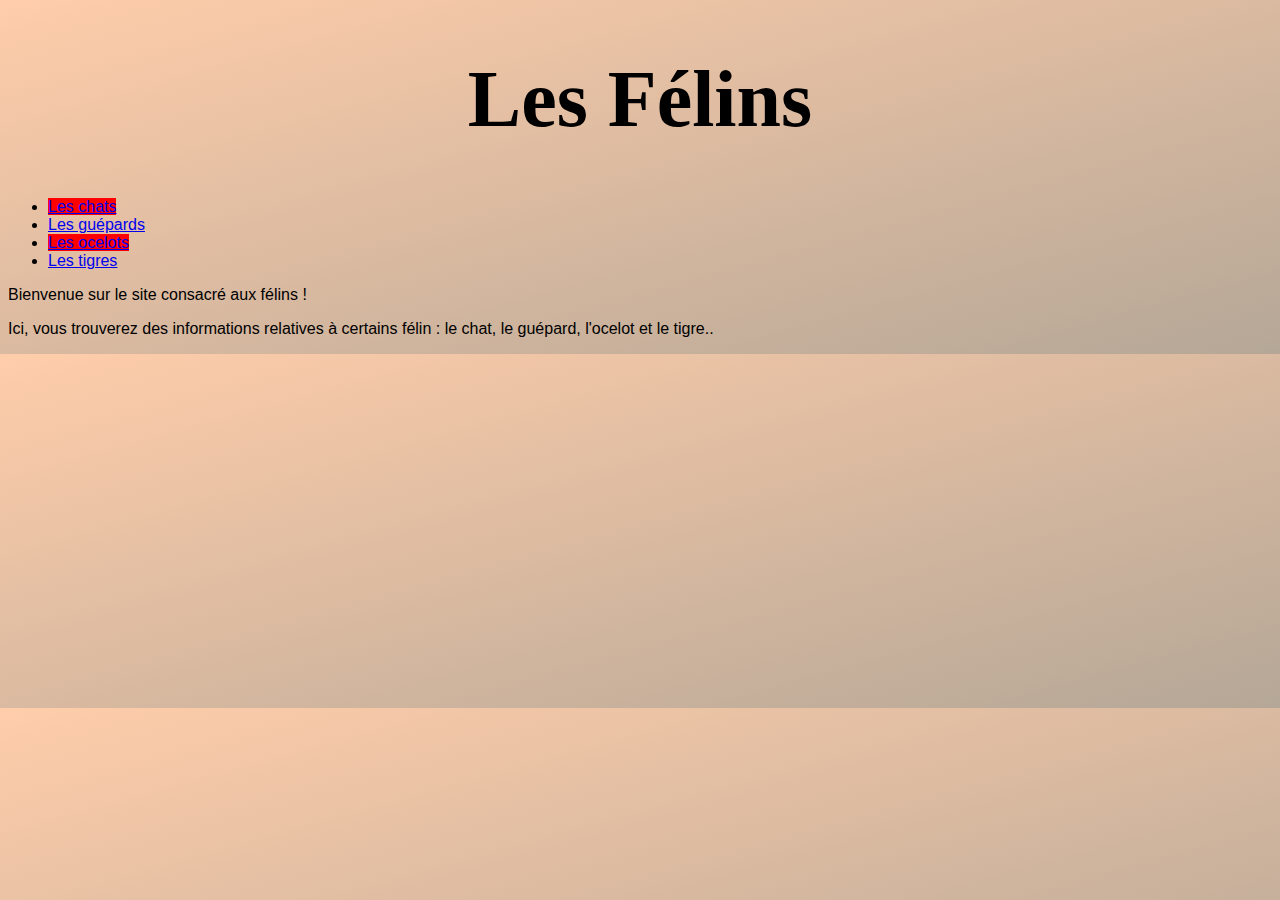
<file: index.html>
<!DOCTYPE html>
<html lang="fr">

<head>
  <title>Les Félins</title>

  <meta charset="UTF-8">
  <meta name="description" content="Le site contenant les informations sur les félins.">

  <link rel="icon" href="images/tigreIcone.ico">
  <link href="css/style.css" rel="stylesheet">
</head>

<body>
  <h1>Les Félins</h1>

  <ul>
    <li><span><a href="chat.html">Les chats</a></span></li>
    <li><span><a href="guepard.html">Les guépards</a></span></li>
    <li><span><a href="ocelot.html">Les ocelots</a></span></li>
    <li><span><a href="tigre.html">Les tigres</a></span></li>
  </ul>

  <p>Bienvenue sur le site consacré aux félins !</p>
  <p>Ici, vous trouverez des informations relatives à certains félin : le chat, le guépard, l'ocelot et le tigre..</p>

</body>

</html>
</file>
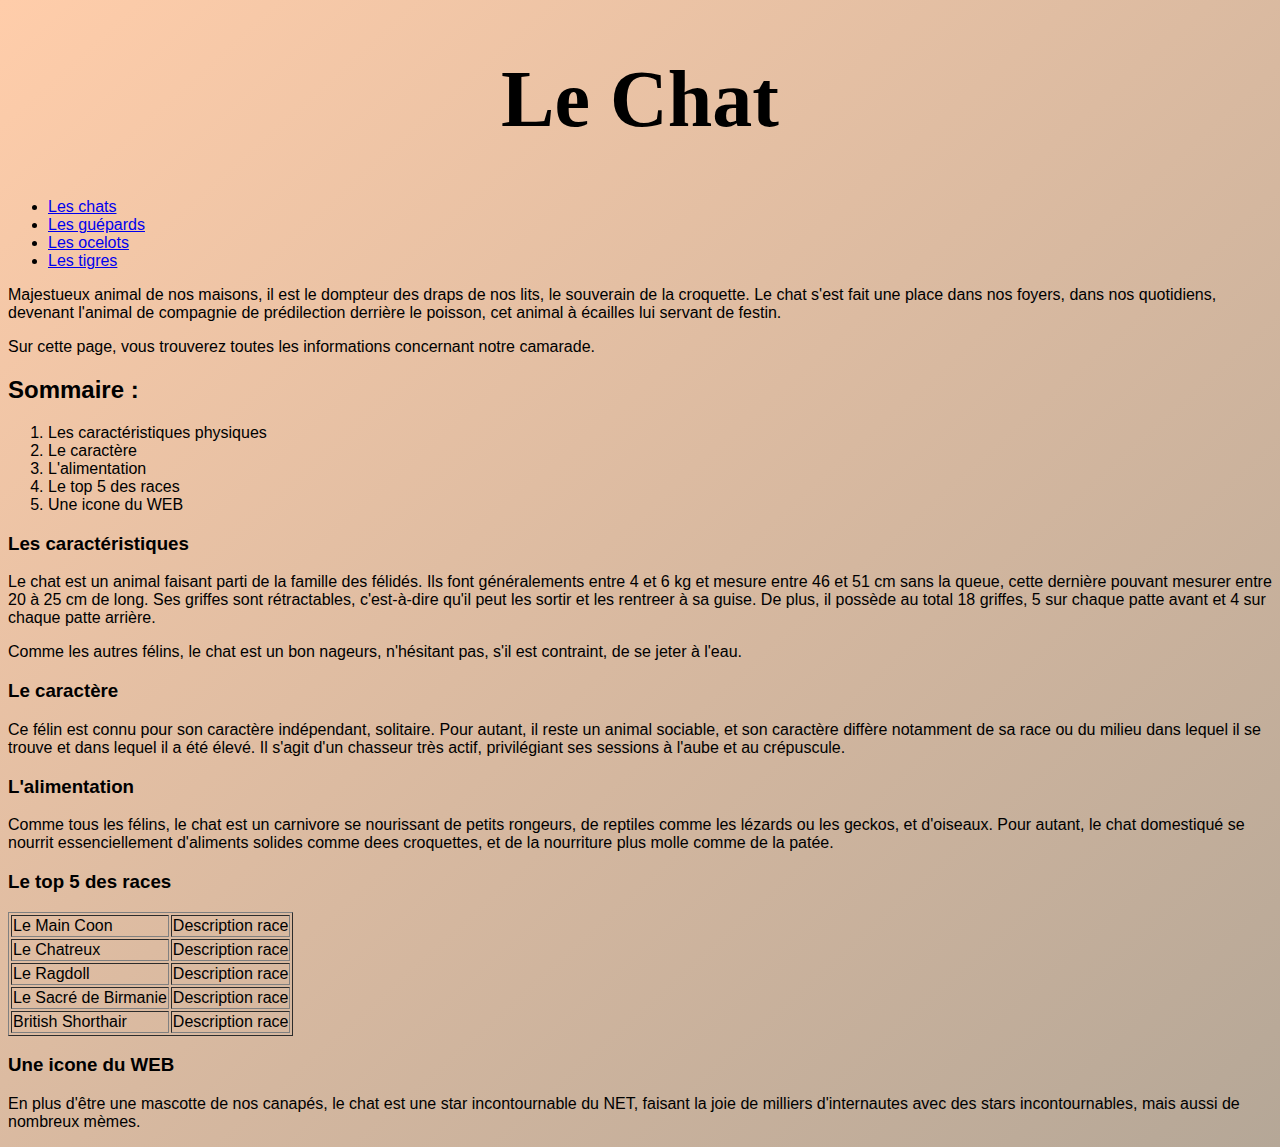
<file: chat.html>
<!DOCTYPE html>
<html lang="fr">

<head>
  <title>Les Félins - Le Chat</title>

  <meta charset="UTF-8">
  <meta name="description" content="La page contenant les informations sur les chats.">

  <link rel="icon" href="images/tigreIcone.ico">
  <link href="css/chat/styleChat.css" rel="stylesheet">
</head>

<body>
  <h1>Le Chat</h1>

  <ul>
    <li><a href="chat.html">Les chats</a></li>
    <li><a href="guepard.html">Les guépards</a></li>
    <li><a href="ocelot.html">Les ocelots</a></li>
    <li><a href="tigre.html">Les tigres</a></li>
  </ul>

  <p>Majestueux animal de nos maisons, il est le dompteur des draps de nos lits, le souverain de la croquette. Le chat
    s'est fait une place dans nos foyers, dans nos quotidiens, devenant l'animal de compagnie de prédilection derrière
    le poisson, cet animal à écailles lui servant de festin.</p>
  <p>Sur cette page, vous trouverez toutes les informations concernant notre camarade.</p>

  <h2>Sommaire :</h2>
  <ol>
    <li>Les caractéristiques physiques</li>
    <li>Le caractère</li>
    <li>L'alimentation</li>
    <li>Le top 5 des races</li>
    <li>Une icone du WEB</li>
  </ol>

  <h3>Les caractéristiques</h3>
  <p>Le chat est un animal faisant parti de la famille des félidés. Ils font généralements entre 4 et 6 kg et mesure
    entre 46 et 51 cm sans la queue, cette dernière pouvant mesurer entre 20 à 25 cm de long. Ses griffes sont
    rétractables, c'est-à-dire qu'il peut les sortir et les rentreer à sa guise. De plus, il possède au total 18
    griffes, 5 sur chaque patte avant et 4 sur chaque patte arrière.</p>
  <p>Comme les autres félins, le chat est un bon nageurs, n'hésitant pas, s'il est contraint, de se jeter à l'eau.</p>

  <h3>Le caractère</h3>
  <p>Ce félin est connu pour son caractère indépendant, solitaire. Pour autant, il reste un animal sociable, et son
    caractère diffère notamment de sa race ou du milieu dans lequel il se trouve et dans lequel il a été élevé. Il
    s'agit d'un chasseur très actif, privilégiant ses sessions à l'aube et au crépuscule.</p>

  <h3>L'alimentation</h3>
  <p>Comme tous les félins, le chat est un carnivore se nourissant de petits rongeurs, de reptiles comme les lézards ou
    les geckos, et d'oiseaux. Pour autant, le chat domestiqué se nourrit essenciellement d'aliments solides comme dees
    croquettes, et de la nourriture plus molle comme de la patée.</p>

  <h3>Le top 5 des races</h3>
  <table border="1">
    <tr>
      <td>Le Main Coon</td>
      <td>Description race</td>
    </tr>
    <tr>
      <td>Le Chatreux</td>
      <td>Description race</td>
    </tr>
    <tr>
      <td>Le Ragdoll</td>
      <td>Description race</td>
    </tr>
    <tr>
      <td>Le Sacré de Birmanie</td>
      <td>Description race</td>
    </tr>
    <tr>
      <td>British Shorthair</td>
      <td>Description race</td>
    </tr>
  </table>

  <h3>Une icone du WEB</h3>
  <p>En plus d'être une mascotte de nos canapés, le chat est une star incontournable du NET, faisant la joie de milliers
    d'internautes avec des stars incontournables, mais aussi de nombreux mèmes.</p>

</body>

</html>
</file>
<file: css/style.css>
/*Modification du body.*/
body {
  font-family: Verdana, Geneva, Tahoma, sans-serif;
  background: linear-gradient(to bottom right, #ffcdaa, #b5a797);
}

li:nth-child(odd)>span {
  background: red;
}

/*Modification de la balise h1.*/
h1 {
  font-family: Brush Script MT, Brush Script Std, cursive;
  text-align: center;
  font-size: 5em;
}
</file>
<file: css/chat/styleChat.css>
/*Modification du body.*/
body {
  font-family: Verdana, Geneva, Tahoma, sans-serif;
  background: linear-gradient(to bottom right, #ffcdaa, #b5a797);
}

/*Modification de la balise h1.*/
h1 {
  font-family: Brush Script MT, Brush Script Std, cursive;
  text-align: center;
  font-size: 5em;
}

/*Modification de la couleur des liens avant d'être consultés..*/
a:hover {
  color: #621f09;
}

/*Modification de la couleur des liens consultés.*/
a:visited {
  color: #c89528;
}
</file>
